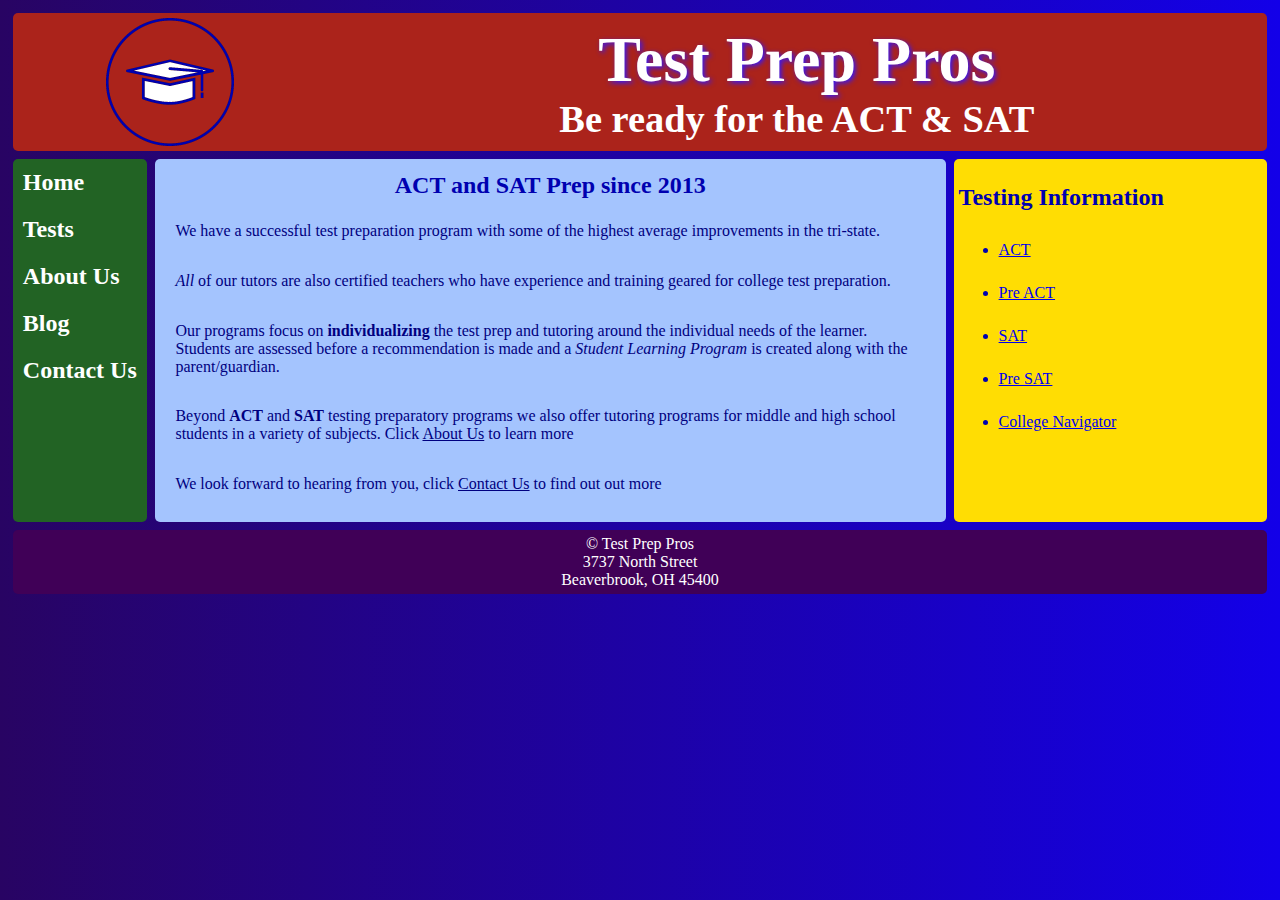
<file: index.html>
<!DOCTYPE html>
<html lang="en">
  <head>
    <title>Test Prep Pros</title>
    <meta charset="utf-8">
    <meta name="viewport" content="width=device-width,initial-scale=1">
    <link rel="stylesheet" type="text/css" href="style.css">
    <script src="https://ajax.googleapis.com/ajax/libs/jquery/3.5.1/jquery.min.js"></script>
    <script src="code.js"></script>
    <link rel="icon" href="favicon.ico">
</head>
 <body>
  <div class="container2">
 <header class="headerwrapper">
  <img class="headerpic" src="logo.png" alt="website logo">
  <div class="headertext">
    <h1>Test Prep Pros</h1>
    <h3>Be ready for the ACT & SAT </h3>
  </div>
</header>
    <nav id="flex-nav">
<a href="#" class="toggleNav">&#9776; Menu</a> <!--This will only be visible less than 480px wide-->
        <ul>
        <li><a href="index.html">Home</a></li>
        <li><a href="tests.html">Tests</a></li>
        <li><a href="about.html">About Us</a></li>
        <li><a href="blog.html">Blog</a></li>
        <li><a href="contact.html">Contact Us</a></li>
       </ul>
    </nav>
    <main>
        <h2>ACT and SAT Prep since 2013</h2>
            <p>We have a successful test preparation program with some of the highest average improvements in the tri-state.</p>
            <p><em>All</em> of our tutors are also certified teachers who have experience and training geared for college test preparation.</p>
            <p>Our programs focus on <strong>individualizing</strong> the test prep and tutoring around the individual needs of the learner. Students are assessed before a recommendation is made and a <i>Student Learning Program</i> is created along with the parent/guardian.</p>
            <p>Beyond <b>ACT</b> and <b>SAT</b> testing preparatory programs we also offer tutoring programs for middle and high school students in a variety of subjects. Click <a href="about.html">About Us</a> to learn more</P>
            <p>We look forward to hearing from you, click <a href="contact.html">Contact Us</a> to find out out more</p>
    </main>
    <aside>
      <h2>
        Testing Information
      </h2>
      <ul>
  <li><a href="http://www.act.org/">ACT </a></li>
   <li><a href="https://www.act.org/content/act/en/products-and-services/preact/preact-classroom.html">Pre ACT</a></li>
  <li><a href="https://collegereadiness.collegeboard.org/sat">SAT</a></li>
  <li><a href="https://collegereadiness.collegeboard.org/psat-nmsqt-psat-10">Pre SAT</a></li>
   <li><a href="https://nces.ed.gov/collegenavigator/">College Navigator</a></li>
</ul>
    </aside>
    <footer>
        <p>&copy; Test Prep Pros</p>
        <p>3737 North Street</p>
        <p>Beaverbrook, OH 45400 </p>
    </footer>
  </div>
</body>
</html>
</file>
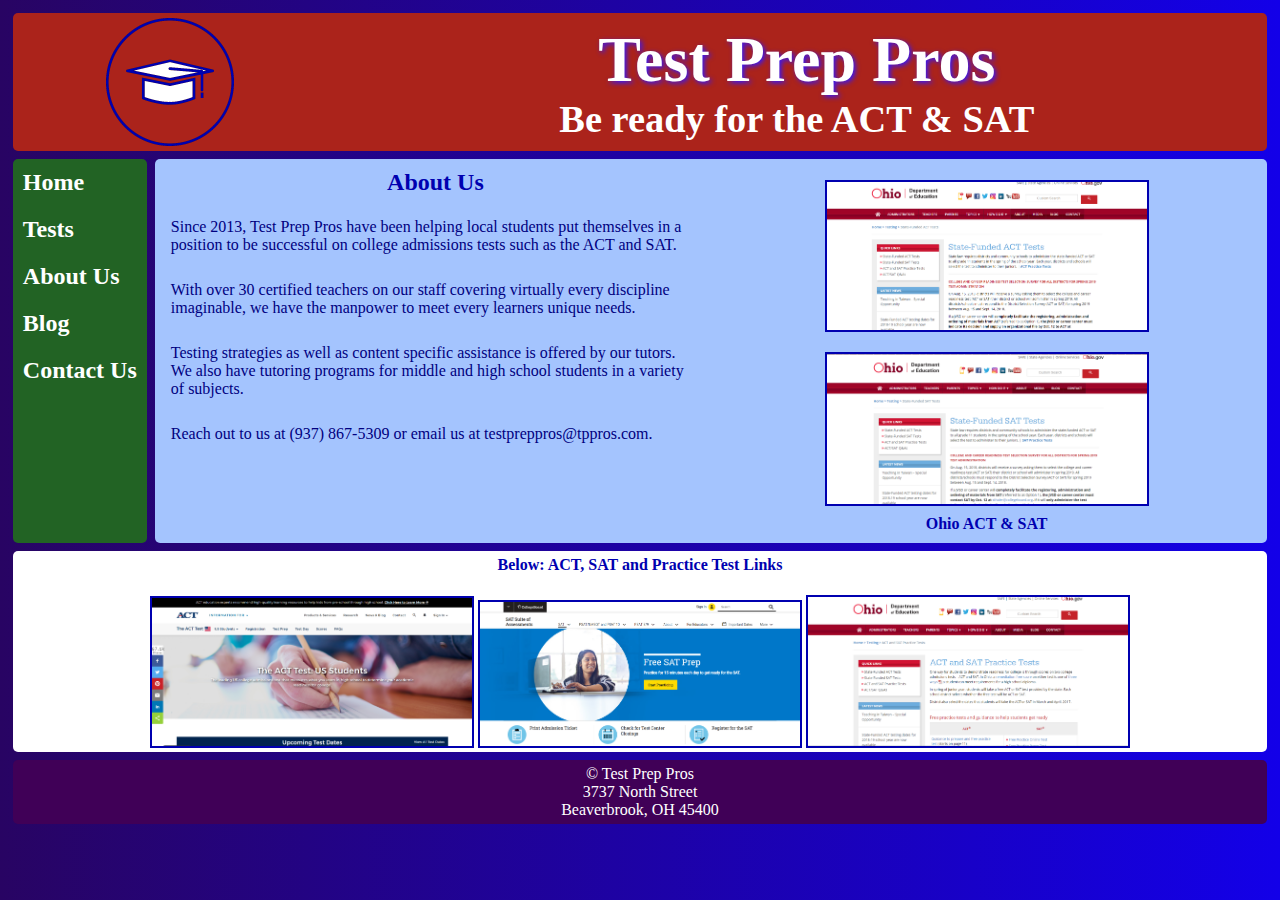
<file: about.html>
<!DOCTYPE html>
<html lang="en">
  <head>
    <title>Test Prep Pros</title>
    <meta charset="utf-8">
    <meta name="viewport" content="width=device-width,initial-scale=1">
    <link rel="stylesheet" type="text/css" href="style.css">
    <script src="https://ajax.googleapis.com/ajax/libs/jquery/3.5.1/jquery.min.js"></script>
    <script src="code.js"></script>
    <link rel="icon" href="favicon.ico">
</head>
 <body>
  <div class="container4">
 <header class="headerwrapper">
  <img class="headerpic" src="logo.png" alt="website logo">
  <div class="headertext">
    <h1>Test Prep Pros</h1>
    <h3>Be ready for the ACT & SAT </h3>
  </div>
</header>
    <nav id="flex-nav">
<a href="#" class="toggleNav">&#9776; Menu</a> <!--This will only be visible less than 480px wide-->
        <ul>
        <li><a href="index.html">Home</a></li>
        <li><a href="tests.html">Tests</a></li>
        <li><a href="about.html">About Us</a></li>
        <li><a href="blog.html">Blog</a></li>
        <li><a href="contact.html">Contact Us</a></li>
       </ul>
    </nav>
<main>
  <div class= "nestedgrid">
    <section> <h2>About Us</h2>

<p>Since 2013, Test Prep Pros have been helping local students put themselves in a position to be successful on college admissions tests such as the ACT and SAT.</p>

<p>With over 30 certified teachers on our staff covering virtually every discipline imaginable, we have the manpower to meet every learners unique needs.</p>

<p>Testing strategies as well as content specific assistance is offered by our tutors. We also have tutoring programs for middle and high school students in a variety of subjects.</p>

<p>Reach out to us at (937) 867-5309 or email us at testpreppros@tppros.com.</p></section>
  <figure class="fig1">
      <a href="http://education.ohio.gov/Topics/Testing/State-Funded-ACT-Test"><img src="OhioACT.jpg" alt="Ohio ACT Link"></a>
      <a href="http://education.ohio.gov/Topics/Testing/State-Funded-SAT-Test"><img src="OhioSat.jpg" alt="Sat ACT Link"></a>
      <figcaption>Ohio ACT & SAT</figcaption>
   </figure>
  </div>
</main>
    <figure class="fig2">
       <figcaption>Below: ACT, SAT and Practice Test Links</figcaption>
       <a href="http://www.act.org/"><img class="pic1" src="ACT.jpg" alt="ACT Site Link"></a>
       <a href="https://collegereadiness.collegeboard.org/sat"><img class="pic2" src="SAT.jpg" alt="SAT Site Link "></a>
       <a href="https://education.ohio.gov/Topics/Testing/ACT-and-SAT-Practice-Tests"><img class="pic3" src="PracticeTests.jpg" alt="Practice Tests Link"></a>
    </figure>
    <footer>
        <p>&copy; Test Prep Pros</p>
        <p>3737 North Street</p>
        <p>Beaverbrook, OH 45400 </p>
    </footer>
  </div>
</body>
</html>
</file>
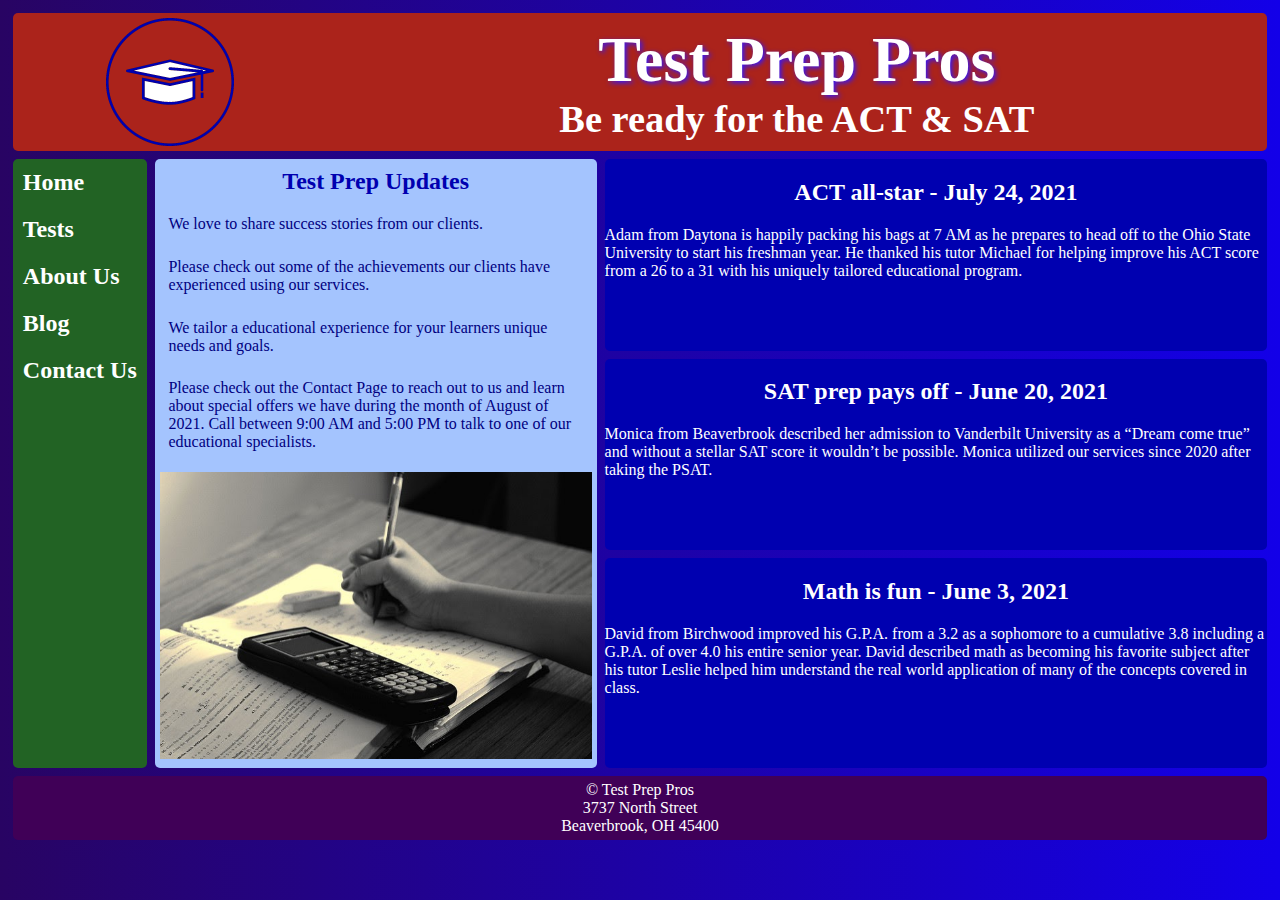
<file: blog.html>
<!DOCTYPE html>
<html lang="en">
  <head>
    <title>Test Prep Pros</title>
    <meta charset="utf-8">
    <meta name="viewport" content="width=device-width,initial-scale=1">
    <link rel="stylesheet" type="text/css" href="style.css">
    <script src="https://ajax.googleapis.com/ajax/libs/jquery/3.5.1/jquery.min.js"></script>
    <script src="code.js"></script>
    <link rel="icon" href="favicon.ico">
</head>
 <body>
  <div class="container3">
 <header class="headerwrapper">
  <img class="headerpic" src="logo.png" alt="website logo">
  <div class="headertext">
    <h1>Test Prep Pros</h1>
    <h3>Be ready for the ACT & SAT </h3>
  </div>
</header>
    <nav id="flex-nav">
<a href="#" class="toggleNav">&#9776; Menu</a> <!--This will only be visible less than 480px wide-->
        <ul>
        <li><a href="index.html">Home</a></li>
        <li><a href="tests.html">Tests</a></li>
        <li><a href="about.html">About Us</a></li>
        <li><a href="blog.html">Blog</a></li>
        <li><a href="contact.html">Contact Us</a></li>
       </ul>
    </nav>
    <main>
        <h2>Test Prep Updates</h2>
        <p>We love to share success stories from our clients.</p>
        <p>Please check out some of the achievements our clients have experienced using our services.</p>
        <p>We tailor a educational experience for your learners unique needs and goals.</p>
        <p>Please check out the Contact Page to reach out to us and learn about special offers we have during the month of <time datetime="2021-08"> August of 2021</time>. Call between <time datetime="09:00">9:00 AM</time> and <time datetime="17:00">5:00 PM</time> to talk to one of our educational specialists.</p>
         <img class="studypic" src="study.jpg" alt="Note Taking">
    </main>
    <article class="top"><h2>ACT all-star - <time datetime="2021-07-24">July 24, 2021</time></h2>
<p>Adam from Daytona is happily packing his bags at 7 AM as he prepares to head off to the Ohio State University to start his freshman year. He thanked his tutor Michael for helping improve his ACT score from a 26 to a 31 with his uniquely tailored educational program.</p> </article>
    <article class="middle"><h2>SAT prep pays off - <time datetime="2021-06-20">June 20, 2021</time></h2>
<p>Monica from Beaverbrook described her admission to Vanderbilt University as a “Dream come true” and without a stellar SAT score it wouldn’t be possible. Monica utilized our services since 2020 after taking the PSAT.</p> </article>
    <article class="bottom"> <h2>Math is fun - <time datetime="2021-06-03">  June 3, 2021</time></h2>
<p>David from Birchwood improved his G.P.A. from a 3.2 as a sophomore to a cumulative 3.8 including a G.P.A. of over 4.0 his entire senior year. David described math as becoming his favorite subject after his tutor Leslie helped him understand the real world application of many of the concepts covered in class.</p>
    </article>
    <footer>
        <p>&copy; Test Prep Pros</p>
        <p>3737 North Street</p>
        <p>Beaverbrook, OH 45400 </p>
    </footer>
  </div>
</body>
</html>
</file>
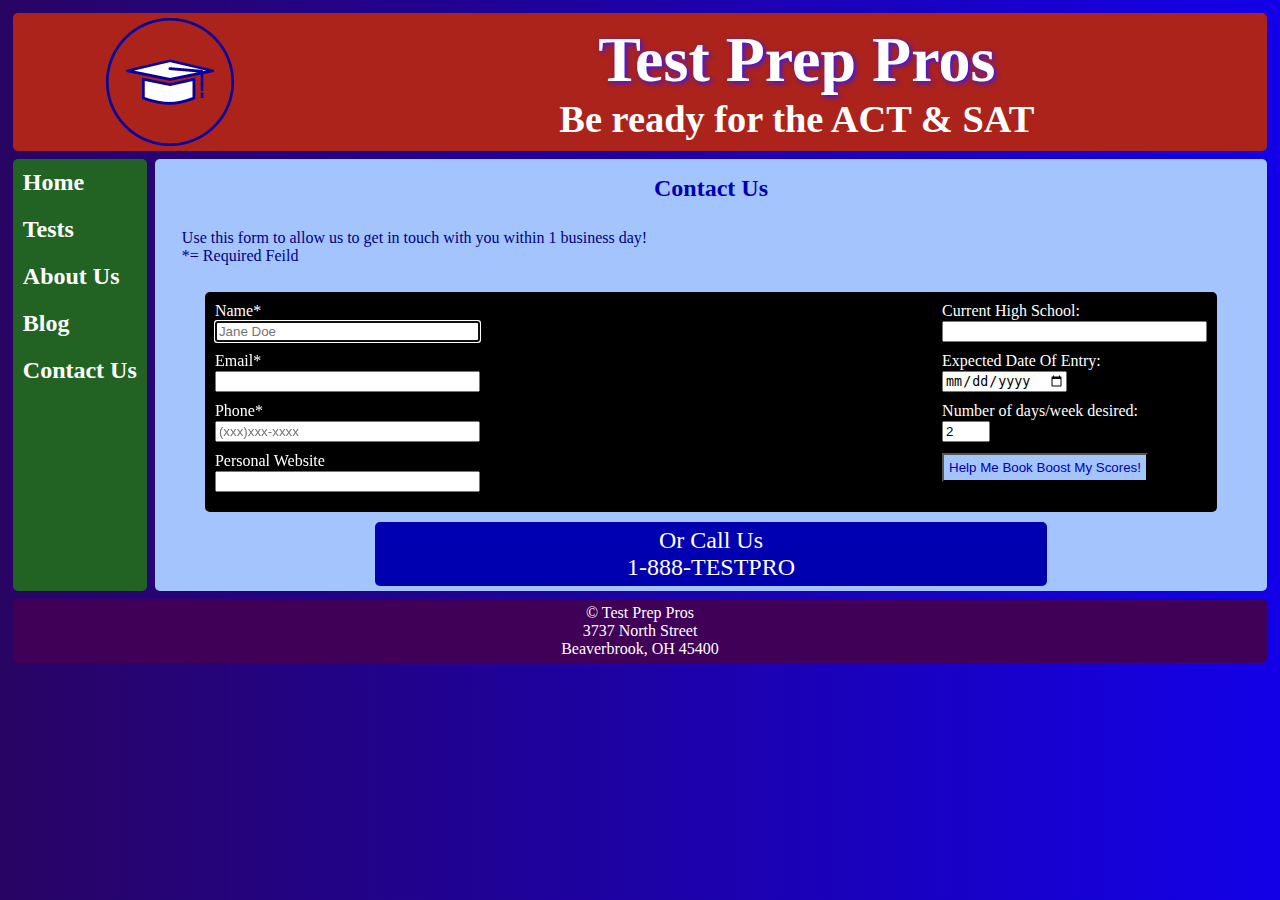
<file: contact.html>
<!DOCTYPE html>
<html lang="en">
  <head>
    <title>Test Prep Pros</title>
    <meta charset="utf-8">
    <meta name="viewport" content="width=device-width,initial-scale=1">
    <link rel="stylesheet" type="text/css" href="style.css">
    <script src="https://ajax.googleapis.com/ajax/libs/jquery/3.5.1/jquery.min.js"></script>
    <script src="code.js"></script>
    <link rel="icon" href="favicon.ico">
</head>
 <body>
  <div class="container1">
 <header class="headerwrapper">
  <img class="headerpic" src="logo.png" alt="website logo">
  <div class="headertext">
    <h1>Test Prep Pros</h1>
    <h3>Be ready for the ACT & SAT </h3>
  </div>
</header>
    <nav id="flex-nav">
<a href="#" class="toggleNav">&#9776; Menu</a> <!--This will only be visible less than 480px wide-->
        <ul>
        <li><a href="index.html">Home</a></li>
        <li><a href="tests.html">Tests</a></li>
        <li><a href="about.html">About Us</a></li>
        <li><a href="blog.html">Blog</a></li>
        <li><a href="contact.html">Contact Us</a></li>
       </ul>
    </nav>
    <main>
      <div class="nestedgrid2">
      <section>
      <h2>Contact Us</h2>
      <p>Use this form to allow us to get in touch with you within 1 business day!<br>
      *= Required Feild</p>
      </section>
      
    <form class="nestedgrid2" action="https://formspree.io/f/xvovenad" method="POST">
    <div class="div1">
      Name*<br><input type="text" size="30" placeholder="Jane Doe" autofocus required name="fullname" aria-label="Full Name"><br>
      Email*<br><input type="email" size="30" required name="email" aria-label="Personal Email"><br>
      Phone*<br><input type="tel" size="30" placeholder="(xxx)xxx-xxxx" required name="phone number" aria-label="Personal Phone Number"><br>
      Personal Website<br><input type="url" size="30" aria-label="Personal Website link"><br>
      </div>
    <div class="div2">
      Current High School:<br><input type="text" size="30" list="schools" aria-label="School Name"><br>
      <datalist id="schools">
       <option value="Beaverbrook">
       <option value="Birchwood">
       <option value="Daytona">
       <option value="Middlesville">
       <option value="Hainesville">
       <option value="Other">
      </datalist>
      Expected Date Of Entry:<br><input type="date" size="15" name="dob" aria-label="Date Of entery Expected"><br>
      Number of days/week desired:<br><input type="number" Min="1" Max="5" Step="1" Value="2" aria-label="Number of days desired"><br>
      <input type= "submit" value="Help Me Book Boost My Scores!" class="button">
    </div>
    </form>
    </div>
    <div class="call">
      <p>Or Call Us</p>
      <p>1-888-TESTPRO</p>
    </div>
    </main>
    <footer>
        <p>&copy; Test Prep Pros</p>
        <p>3737 North Street</p>
        <p>Beaverbrook, OH 45400 </p>
    </footer>
  </div>
</body>
</html>
</file>
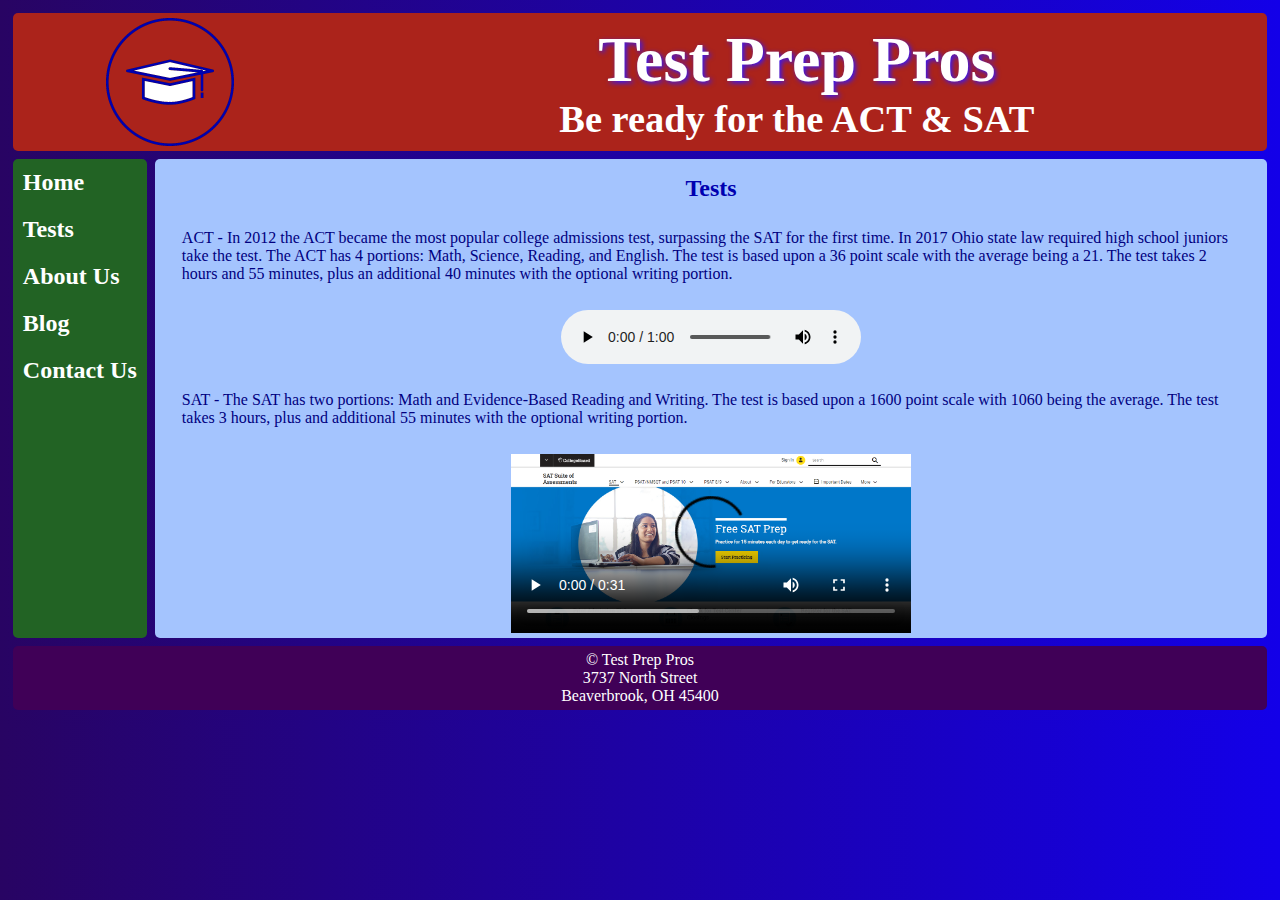
<file: tests.html>
<!DOCTYPE html>
<html lang="en">
  <head>
    <title>Test Prep Pros</title>
    <meta charset="utf-8">
    <meta name="viewport" content="width=device-width,initial-scale=1">
    <link rel="stylesheet" type="text/css" href="style.css">
    <script src="https://ajax.googleapis.com/ajax/libs/jquery/3.5.1/jquery.min.js"></script>
    <script src="code.js"></script>
    <link rel="icon" href="favicon.ico">
</head>
 <body>
  <div class="container1">
 <header class="headerwrapper">
  <img class="headerpic" src="logo.png" alt="website logo">
  <div class="headertext">
    <h1>Test Prep Pros</h1>
    <h3>Be ready for the ACT & SAT </h3>
  </div>
</header>
    <nav id="flex-nav">
<a href="#" class="toggleNav">&#9776; Menu</a> <!--This will only be visible less than 480px wide-->
        <ul>
        <li><a href="index.html">Home</a></li>
        <li><a href="tests.html">Tests</a></li>
        <li><a href="about.html">About Us</a></li>
        <li><a href="blog.html">Blog</a></li>
        <li><a href="contact.html">Contact Us</a></li>
       </ul>
    </nav>
    <main>
     <h2>Tests</h2>

<p>ACT - In 2012 the ACT became the most popular college admissions test, surpassing the SAT for the first time. In 2017 Ohio state law required high school juniors take the test. The ACT has 4 portions: Math, Science, Reading, and English. The test is based upon a 36 point scale with the average being a 21. The test takes 2 hours and 55 minutes, plus an additional 40 minutes with the optional writing portion.</p>
 
<div class="audio">
<audio controls preload="metadata">
  <source src="ACTAudio.mp3" type="audio/mp3">
  <p>Your browser doesn't support HTML5 audio. Here is a <a href="ACTAudio.mp3">link to the audio</a> instead.</p>
</audio>
</div>
<p>SAT - The SAT has two portions: Math and Evidence-Based Reading and Writing. The test is based upon a 1600 point scale with 1060 being the average. The test takes 3 hours, plus and additional 55 minutes with the optional writing portion.</p>
<div class="audio">
<video controls width="400" height="400" poster="SAT.jpg"  preload="metadata">
  <source src="ACTVideo.mp4" type="video/mp4">
  <p>Your browser doesn't support HTML5 video. Here is a <a href="song.mp4">link to the video</a> instead.</p>
</video>
</div>
    </main>
    <footer>
        <p>&copy; Test Prep Pros</p>
        <p>3737 North Street</p>
        <p>Beaverbrook, OH 45400 </p>
    </footer>
  </div>
</body>
</html>
</file>
<file: style.css>
img{
  max-width:100%; /*keep this in case you add pictures*/
}

body {
  font-family: Verdana;
  background: linear-gradient(to right, #280463, #1300e8);
  margin:0;
  padding:0;
}

header, nav, main,aside, article, section, .fig2, form,footer{
   border-radius:5px;
}

header {
  grid-area:header;
  background:#ab231b;
  text-align:center;
}

.headerpic {
  grid-area:headerpic;
  padding:5px;
  height:10vmax;
}

.headertext {
  grid-area:headertext;
  text-align:center;
}
    
.headerwrapper {
  display:grid;
  justify-items: center;
  align-items:center;
  grid-template-columns:25% auto;
  grid-template-areas:
  "headerpic headertext"
}

header h1 {
  font-size:5vw;
  color:#ffffff;
  font-family:Impact;
  text-shadow: 2px 2px 5px #3217ff;
  margin: 0;
}

header h3 {
  font-size:3vw;
  color:#ffffff;
  margin:0;
}
nav {
  grid-area:nav;
  background:#226324;
}

nav li {
  padding:10px 10px;
  list-style-type:none;
  font-size:1.5em;
  font-weight:bold;
}

nav a {
  text-decoration:none;
  color:#ffffff;
}
nav a:hover {
  text-shadow: 2px 2px 5px #3217ff;
}

main {
  grid-area:main;
  background:#A4C4FE;
  color:#0000B0;
  padding:5px;
}

main h2 {
  text-align:center;
  margin:1%;
}

main p {
  color:#000080;
  padding:1% 2%;
  font-size:1em;
}

main a {
  color:navy;
}
aside {
  grid-area:aside;
  background:#ffdd03;
  color:#0000b0;
  padding:5px;
    
}
aside h1{
  color:#0000b0;
  text-align:center;
}
aside li{
  color:#0000b0;
  font-size:1em;
  padding:10px 0;
  margin-top:5px
}

footer {
  grid-area:footer;
  background:#400057;
  padding:5px;
  text-align:center;
}

footer p {
     font-size:1em;
     color:#ffffff;
     margin:0;
}

/*----------------------Blog HTML page---------------------------*/

studypic{
  margin:auto;
}
article {
  background-color:#0000b0;
}
article h2{
  color:#FFFFFF;
  text-align:center;
}
article p{
  color:#FFFFFF;
}
.top {
  grid-area:top;
}
.middle {
  grid-area:middle;
}
.bottom {
  grid-area:bottom;
}
/*----------------------About HTML page---------------------------*/

figure {
  margin:0;
  text-align:center;
}
figcaption {
  padding:5px;
  color:#0000b0;
  font-weight:bold;
}
figure img {
  margin-top:16px;
  max-width:20em;
  border:2px solid #0000b0;
}
.fig1 {
  grid-area:fig1;
}
.fig2 {
  grid-area:fig2;
  background-color:#ffffff;
}
section {
  grid-area:section;
}

/*---------------------Tests HTML Page--------------------------------*/
audio {
 max-width: 100%;
}
video {
  max-width:  100%;
  height:auto;
}
.video, .audio {
  margin:0;
  display: grid;
  justify-content:space-around;
}
.audio{
  grid-area:audio;
}
/*---------------------Contact HTML Page--------------------------------*/
form {
    background-color:black;
    width:90%;
    margin:auto;
    color:white;
    padding:10px;
}
.div1 {
  grid-area:div1;
}
.div2{
  grid-area:div2;
}
input{
  margin: 1px 0 10px 0;
}
.button{
  padding:5px;
  background-color:#a4c4fe;
  color:#0000b0;
}
.call {
    color:#ffffff;
    border-radius:5px;
    text-align:center;
    background-color:#0000b0;
    width:60%;
    height:auto;
    padding: 5px;
    margin:10px auto 0 auto;
}
.call p{
  color:#ffffff;
  text-align:center;
  font-size:1.5em;
  margin:0;
  padding:0;
}
/*---------------------------Mobile Layout----------------------------*/
.container1 { /*for later*/
  display: grid;
  grid-template-columns:auto 1fr;
  grid-gap:.5em;
  margin:1%;
  grid-template-areas:
    "header"
    "nav"
    "main"
    "footer";
}
.container2 { /*for index.html*/
  display: grid;
  grid-template-columns:1fr;
  grid-gap:.5em;
  margin:1%;
  grid-template-areas:
    "header"
    "nav"
    "main"
    "aside"
    "footer";
}
 .container3 { /*for blog.html MOBILE*/
  display: grid;
  grid-template-columns:100%;
  grid-gap:.5em;
  margin:1%;
  grid-template-areas:
    "header"
    "nav"
    "main"
    "top"
    "middle"
    "bottom"
    "footer";
}
 .container4 { /*for about.html MOBILE*/
  display: grid;
  grid-template-columns:100%;
  grid-gap:.5em;
  margin:1%;
  grid-template-areas:
    "header"
    "nav"
    "main"
    "fig2"
    "footer";
}
/*This stuff is for the hamburger menu*/
.toggleNav {
    display:grid; /*This is what allows the hamburger icon and "Menu" to display*/
    text-align:center;
    font-size:1.5em;
    font-weight:bold;
    padding:10px;
}

#flex-nav ul {
    display: none; /*jQuery toggles the nav from to this class to the .open when clicked*/
    text-align:center;
    list-style: none;
    margin: 0;
    padding: 0;
}
 
#flex-nav ul.open { /*.open is the class that gets toggled when clicked (with help from the jQuery code)*/
    display:grid;
}
    
#flex-nav li {
    padding-left:10px;
    padding-top:10px;
}

/*-----------------------Tablet Media Query------------------------*/
@media only screen and (min-width: 480px)  {
.container1 { /*for later*/
  grid-template-columns:auto 1fr;
  grid-template-areas:
    "header header"
    "nav main"
    "footer footer";
}

.container2 { /*for index.html*/
  display: grid;
  grid-template-columns:auto 1fr;
  grid-gap:.5em;
  margin:1%;
  grid-template-areas:
    "header header"
    "nav aside"
    "main main"
    "footer footer";
}
.container3 { /*for index.html TABLET*/
  display: grid;
  grid-template-columns:auto 1fr;
  grid-gap:.5em;
  margin:1%;
  grid-template-areas:
    "header header"
    "nav main"
    "top top"
    "middle middle"
    "bottom bottom"
    "footer footer";
}
.container4{ /*for about.html TABLET*/
display:grid;
grid-template-columns:auto 1fr;
grid-template-areas:
"header header"
"nav main"
"fig2 fig2"
"footer footer";
}
.nestedgrid{
display:grid;
grid-template-columns:100%;
grid-template-areas:
"section"
"fig1";
}


/* Below will change from hamburger menu to side navigation*/
  
.toggleNav {
  display: none; /*Makes the hamburger icon with the word "Menu" to disappear at this screen size*/
}
  
#flex-nav ul {
  display:grid;
  text-align:left;
}

#flex-nav li {
  padding-left:10px;
  padding-top:10px;
}

}
/*-----------------------Desktop Media Query------------------------*/
@media only screen and (min-width: 960px)  {
.container1 { /*for later*/
  grid-template-columns:auto 1fr;
  grid-template-areas:
   "header header"
    "nav main"
    "footer footer";
}
.container2 { /*for index.html*/
  display: grid;
  grid-template-columns:auto 1fr 25%;
  grid-gap:.5em;
  margin:1%;
  grid-template-areas:
    "header header header"
    "nav main aside"
    "footer footer footer";
}
.container3 { /*for blog.html DESKTOP*/
  display: grid;
  grid-template-columns:auto 1fr 1.5fr;
  grid-gap:.5em;
  margin:1%;
  grid-template-areas:
    "header header header"
    "nav main top"
    "nav main middle"
    "nav main bottom"
    "footer footer footer";
}
.container4{ /*for about.html Desktop*/
display:grid;
grid-template-columns:auto 1fr;
grid-template-areas:
"header header"
"nav main"
"fig2 fig2"
"footer footer";
}
.nestedgrid{
display:grid;
grid-template-columns:1fr 1fr;
grid-template-areas:
"section fig1";
}
.nestedgrid2{
  display:grid;
  grid-template-columns:2fr auto;
  grid-template-areas:
  "section section"
  "div1 div2"
  
}
}
</file>
